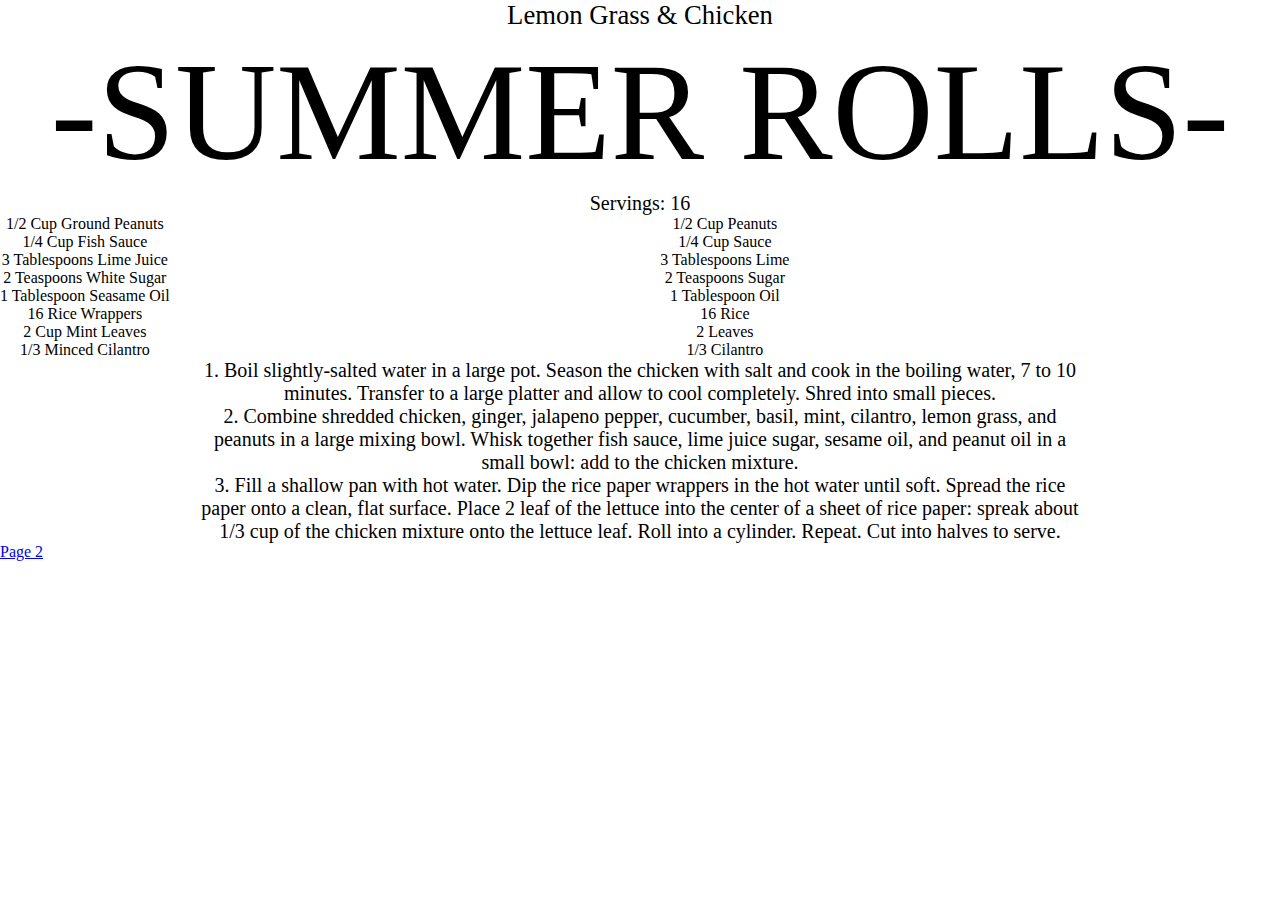
<file: yum/index.html>
<!DOCTYPE html>
<html>
  <head>  
  <link href="stylesheet.css" rel="stylesheet" type="text/css" />
  <title>yum!</title>

  </head>
  <body>
    <header>
      <h1 id="lemongrass">Lemon Grass & Chicken</h1>
      <h2 id="summerrolls">-SUMMER ROLLS-</h2>
      <h3 id="servings">Servings: 16</h3>
    
    </header>
    

    <div>
        <ul id= "ul1">
          <ol><strong>1/2 Cup </strong> Ground Peanuts</ol>
          <ol><strong>1/4 Cup </strong> Fish Sauce</ol>
          <ol><strong>3 Tablespoons </strong>Lime Juice</ol>
          <ol><strong>2 Teaspoons </strong> White Sugar</ol>
          <ol><strong>1 Tablespoon  </strong>Seasame Oil</ol>
          <ol><strong> 16</strong> Rice Wrappers</ol>
          <ol><strong>2</strong> Cup Mint Leaves</ol>
          <ol><strong>1/3 </strong>Minced Cilantro</ol>
        </ul id= "ul2">
         <ul2>
          <ol><strong>1/2 Cup </strong> Peanuts</ol>
          <ol><strong>1/4 Cup </strong>  Sauce</ol>
          <ol><strong>3 Tablespoons </strong>Lime </ol>
          <ol><strong>2 Teaspoons </strong>  Sugar</ol>
          <ol><strong>1 Tablespoon  </strong> Oil</ol>
          <ol><strong> 16</strong> Rice </ol>
          <ol><strong>2</strong>   Leaves</ol>
          <ol><strong>1/3 </strong> Cilantro</ol>
        </ul2>
     </div>


    <section>
        <p><strong>1.</strong> Boil slightly-salted water in a large pot. Season the chicken with salt and cook in the boiling water, 7 to 10 minutes. Transfer to a large platter and allow to cool completely. Shred into small pieces.</p>

        <p><strong>2.</strong> Combine shredded chicken, ginger, jalapeno pepper, cucumber, basil, mint, cilantro, lemon grass, and peanuts in a large mixing bowl. Whisk together fish sauce, lime juice sugar, sesame oil, and peanut oil in a small bowl: add to the chicken mixture.</p>
 
        <p><strong>3.</strong> Fill a shallow pan with hot water. Dip the rice paper wrappers in the hot water until soft. Spread the rice paper onto a clean, flat surface. Place 2 leaf of the lettuce into the center of a sheet of rice paper: spreak about 1/3 cup of the chicken mixture onto the lettuce leaf. Roll into a cylinder. Repeat. Cut into halves to serve.</p>
    </section>  
    
<a  href= " http://tjfreda.github.io/yum/page2.html ">Page 2 </a>





  </body>
</html>
</file>
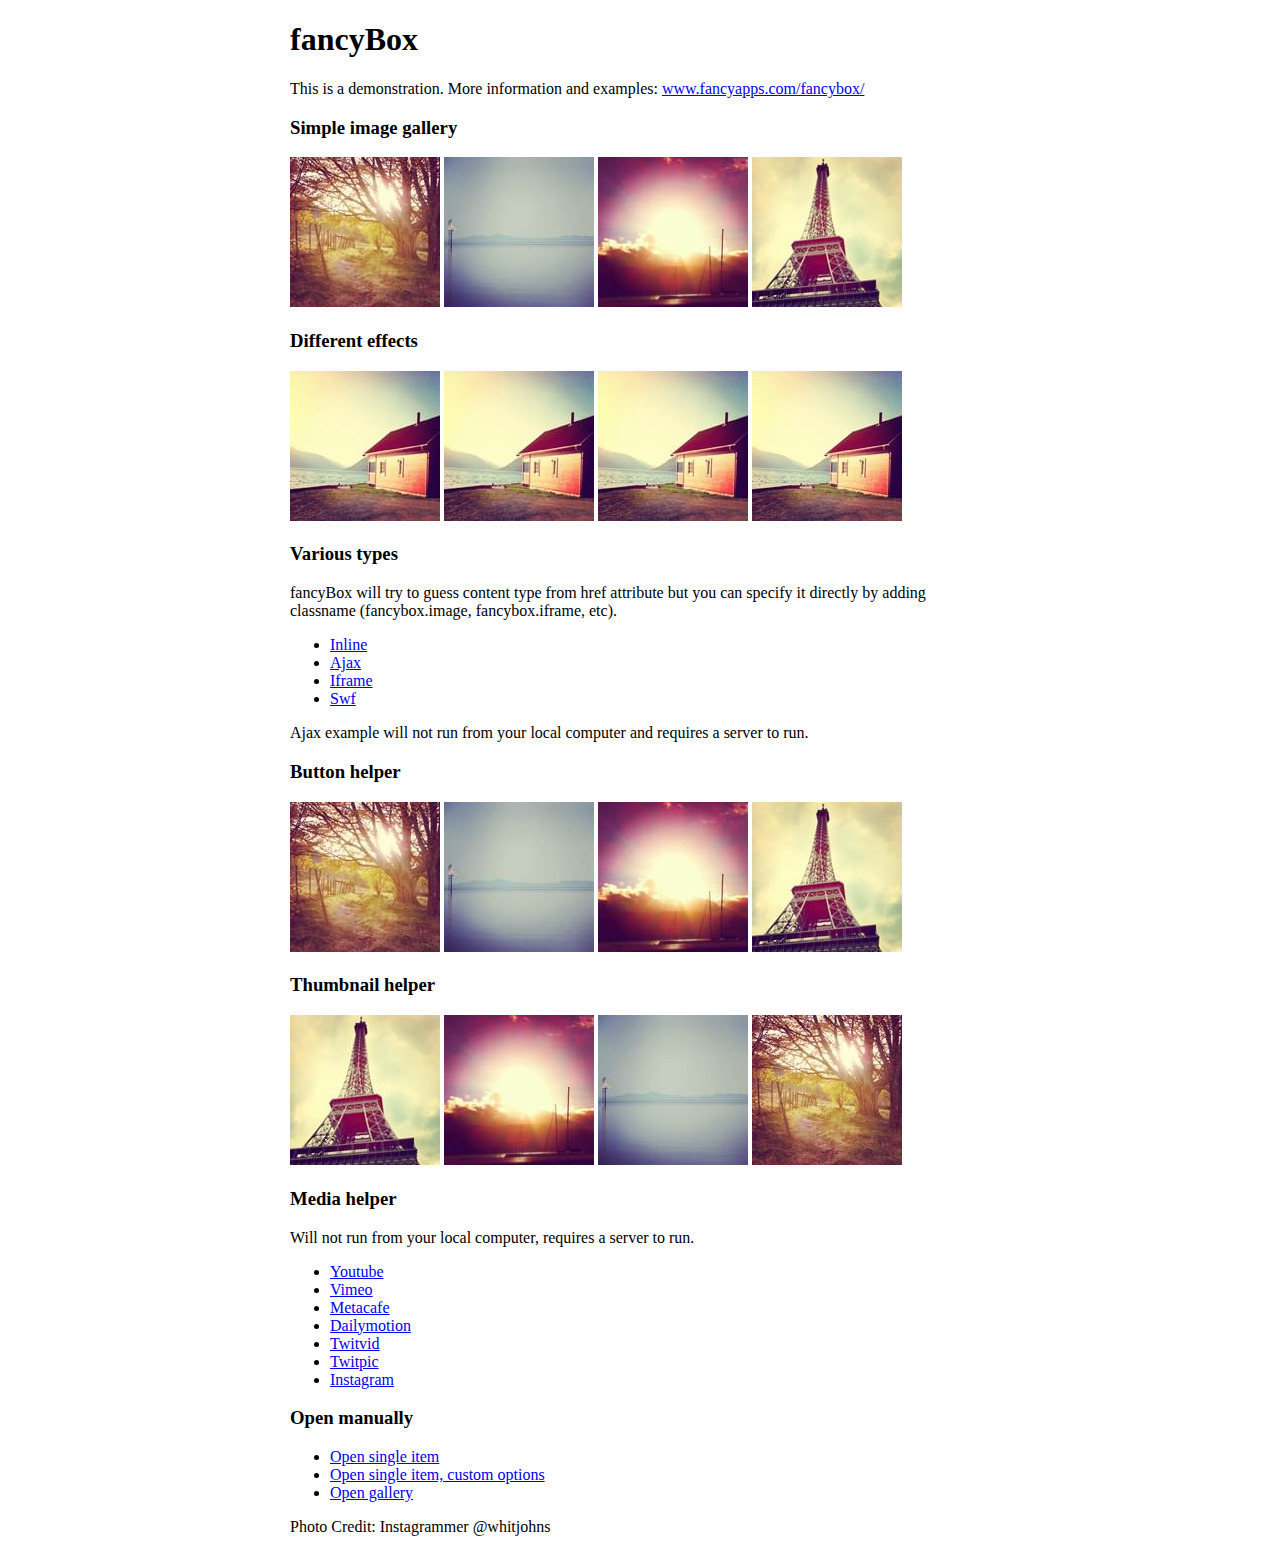
<file: cats-vs-dogs/fancybox/demo/index.html>
<!DOCTYPE html>
<html>
<head>
	<title>fancyBox - Fancy jQuery Lightbox Alternative | Demonstration</title>
	<meta http-equiv="Content-Type" content="text/html; charset=UTF-8" />

	<!-- Add jQuery library -->
	<script type="text/javascript" src="../lib/jquery-1.10.1.min.js"></script>

	<!-- Add mousewheel plugin (this is optional) -->
	<script type="text/javascript" src="../lib/jquery.mousewheel-3.0.6.pack.js"></script>

	<!-- Add fancyBox main JS and CSS files -->
	<script type="text/javascript" src="../source/jquery.fancybox.js?v=2.1.5"></script>
	<link rel="stylesheet" type="text/css" href="../source/jquery.fancybox.css?v=2.1.5" media="screen" />

	<!-- Add Button helper (this is optional) -->
	<link rel="stylesheet" type="text/css" href="../source/helpers/jquery.fancybox-buttons.css?v=1.0.5" />
	<script type="text/javascript" src="../source/helpers/jquery.fancybox-buttons.js?v=1.0.5"></script>

	<!-- Add Thumbnail helper (this is optional) -->
	<link rel="stylesheet" type="text/css" href="../source/helpers/jquery.fancybox-thumbs.css?v=1.0.7" />
	<script type="text/javascript" src="../source/helpers/jquery.fancybox-thumbs.js?v=1.0.7"></script>

	<!-- Add Media helper (this is optional) -->
	<script type="text/javascript" src="../source/helpers/jquery.fancybox-media.js?v=1.0.6"></script>

	<script type="text/javascript">
		$(document).ready(function() {
			/*
			 *  Simple image gallery. Uses default settings
			 */

			$('.fancybox').fancybox();

			/*
			 *  Different effects
			 */

			// Change title type, overlay closing speed
			$(".fancybox-effects-a").fancybox({
				helpers: {
					title : {
						type : 'outside'
					},
					overlay : {
						speedOut : 0
					}
				}
			});

			// Disable opening and closing animations, change title type
			$(".fancybox-effects-b").fancybox({
				openEffect  : 'none',
				closeEffect	: 'none',

				helpers : {
					title : {
						type : 'over'
					}
				}
			});

			// Set custom style, close if clicked, change title type and overlay color
			$(".fancybox-effects-c").fancybox({
				wrapCSS    : 'fancybox-custom',
				closeClick : true,

				openEffect : 'none',

				helpers : {
					title : {
						type : 'inside'
					},
					overlay : {
						css : {
							'background' : 'rgba(238,238,238,0.85)'
						}
					}
				}
			});

			// Remove padding, set opening and closing animations, close if clicked and disable overlay
			$(".fancybox-effects-d").fancybox({
				padding: 0,

				openEffect : 'elastic',
				openSpeed  : 150,

				closeEffect : 'elastic',
				closeSpeed  : 150,

				closeClick : true,

				helpers : {
					overlay : null
				}
			});

			/*
			 *  Button helper. Disable animations, hide close button, change title type and content
			 */

			$('.fancybox-buttons').fancybox({
				openEffect  : 'none',
				closeEffect : 'none',

				prevEffect : 'none',
				nextEffect : 'none',

				closeBtn  : false,

				helpers : {
					title : {
						type : 'inside'
					},
					buttons	: {}
				},

				afterLoad : function() {
					this.title = 'Image ' + (this.index + 1) + ' of ' + this.group.length + (this.title ? ' - ' + this.title : '');
				}
			});


			/*
			 *  Thumbnail helper. Disable animations, hide close button, arrows and slide to next gallery item if clicked
			 */

			$('.fancybox-thumbs').fancybox({
				prevEffect : 'none',
				nextEffect : 'none',

				closeBtn  : false,
				arrows    : false,
				nextClick : true,

				helpers : {
					thumbs : {
						width  : 50,
						height : 50
					}
				}
			});

			/*
			 *  Media helper. Group items, disable animations, hide arrows, enable media and button helpers.
			*/
			$('.fancybox-media')
				.attr('rel', 'media-gallery')
				.fancybox({
					openEffect : 'none',
					closeEffect : 'none',
					prevEffect : 'none',
					nextEffect : 'none',

					arrows : false,
					helpers : {
						media : {},
						buttons : {}
					}
				});

			/*
			 *  Open manually
			 */

			$("#fancybox-manual-a").click(function() {
				$.fancybox.open('1_b.jpg');
			});

			$("#fancybox-manual-b").click(function() {
				$.fancybox.open({
					href : 'iframe.html',
					type : 'iframe',
					padding : 5
				});
			});

			$("#fancybox-manual-c").click(function() {
				$.fancybox.open([
					{
						href : '1_b.jpg',
						title : 'My title'
					}, {
						href : '2_b.jpg',
						title : '2nd title'
					}, {
						href : '3_b.jpg'
					}
				], {
					helpers : {
						thumbs : {
							width: 75,
							height: 50
						}
					}
				});
			});


		});
	</script>
	<style type="text/css">
		.fancybox-custom .fancybox-skin {
			box-shadow: 0 0 50px #222;
		}

		body {
			max-width: 700px;
			margin: 0 auto;
		}
	</style>
</head>
<body>
	<h1>fancyBox</h1>

	<p>This is a demonstration. More information and examples: <a href="http://fancyapps.com/fancybox/">www.fancyapps.com/fancybox/</a></p>

	<h3>Simple image gallery</h3>
	<p>
		<a class="fancybox" href="1_b.jpg" data-fancybox-group="gallery" title="Lorem ipsum dolor sit amet"><img src="1_s.jpg" alt="" /></a>

		<a class="fancybox" href="2_b.jpg" data-fancybox-group="gallery" title="Etiam quis mi eu elit temp"><img src="2_s.jpg" alt="" /></a>

		<a class="fancybox" href="3_b.jpg" data-fancybox-group="gallery" title="Cras neque mi, semper leon"><img src="3_s.jpg" alt="" /></a>

		<a class="fancybox" href="4_b.jpg" data-fancybox-group="gallery" title="Sed vel sapien vel sem uno"><img src="4_s.jpg" alt="" /></a>
	</p>

	<h3>Different effects</h3>
	<p>
		<a class="fancybox-effects-a" href="5_b.jpg" title="Lorem ipsum dolor sit amet, consectetur adipiscing elit"><img src="5_s.jpg" alt="" /></a>

		<a class="fancybox-effects-b" href="5_b.jpg" title="Lorem ipsum dolor sit amet, consectetur adipiscing elit"><img src="5_s.jpg" alt="" /></a>

		<a class="fancybox-effects-c" href="5_b.jpg" title="Lorem ipsum dolor sit amet, consectetur adipiscing elit"><img src="5_s.jpg" alt="" /></a>

		<a class="fancybox-effects-d" href="5_b.jpg" title="Lorem ipsum dolor sit amet, consectetur adipiscing elit"><img src="5_s.jpg" alt="" /></a>
	</p>

	<h3>Various types</h3>
	<p>
		fancyBox will try to guess content type from href attribute but you can specify it directly by adding classname (fancybox.image, fancybox.iframe, etc).
	</p>
	<ul>
		<li><a class="fancybox" href="#inline1" title="Lorem ipsum dolor sit amet">Inline</a></li>
		<li><a class="fancybox fancybox.ajax" href="ajax.txt">Ajax</a></li>
		<li><a class="fancybox fancybox.iframe" href="iframe.html">Iframe</a></li>
		<li><a class="fancybox" href="http://www.adobe.com/jp/events/cs3_web_edition_tour/swfs/perform.swf">Swf</a></li>
	</ul>

	<div id="inline1" style="width:400px;display: none;">
		<h3>Etiam quis mi eu elit</h3>
		<p>
			Lorem ipsum dolor sit amet, consectetur adipiscing elit. Etiam quis mi eu elit tempor facilisis id et neque. Nulla sit amet sem sapien. Vestibulum imperdiet porta ante ac ornare. Nulla et lorem eu nibh adipiscing ultricies nec at lacus. Cras laoreet ultricies sem, at blandit mi eleifend aliquam. Nunc enim ipsum, vehicula non pretium varius, cursus ac tortor. Vivamus fringilla congue laoreet. Quisque ultrices sodales orci, quis rhoncus justo auctor in. Phasellus dui eros, bibendum eu feugiat ornare, faucibus eu mi. Nunc aliquet tempus sem, id aliquam diam varius ac. Maecenas nisl nunc, molestie vitae eleifend vel, iaculis sed magna. Aenean tempus lacus vitae orci posuere porttitor eget non felis. Donec lectus elit, aliquam nec eleifend sit amet, vestibulum sed nunc.
		</p>
	</div>

	<p>
		Ajax example will not run from your local computer and requires a server to run.
	</p>

	<h3>Button helper</h3>
	<p>
		<a class="fancybox-buttons" data-fancybox-group="button" href="1_b.jpg"><img src="1_s.jpg" alt="" /></a>

		<a class="fancybox-buttons" data-fancybox-group="button" href="2_b.jpg"><img src="2_s.jpg" alt="" /></a>

		<a class="fancybox-buttons" data-fancybox-group="button" href="3_b.jpg"><img src="3_s.jpg" alt="" /></a>

		<a class="fancybox-buttons" data-fancybox-group="button" href="4_b.jpg"><img src="4_s.jpg" alt="" /></a>
	</p>

	<h3>Thumbnail helper</h3>
	<p>
		<a class="fancybox-thumbs" data-fancybox-group="thumb" href="4_b.jpg"><img src="4_s.jpg" alt="" /></a>

		<a class="fancybox-thumbs" data-fancybox-group="thumb" href="3_b.jpg"><img src="3_s.jpg" alt="" /></a>

		<a class="fancybox-thumbs" data-fancybox-group="thumb" href="2_b.jpg"><img src="2_s.jpg" alt="" /></a>

		<a class="fancybox-thumbs" data-fancybox-group="thumb" href="1_b.jpg"><img src="1_s.jpg" alt="" /></a>
	</p>

	<h3>Media helper</h3>
	<p>
		Will not run from your local computer, requires a server to run.
	</p>

	<ul>
		<li><a class="fancybox-media" href="http://www.youtube.com/watch?v=opj24KnzrWo">Youtube</a></li>
		<li><a class="fancybox-media" href="http://vimeo.com/47480346">Vimeo</a></li>
		<li><a class="fancybox-media" href="http://www.metacafe.com/watch/7635964/">Metacafe</a></li>
		<li><a class="fancybox-media" href="http://www.dailymotion.com/video/xoeylt_electric-guest-this-head-i-hold_music">Dailymotion</a></li>
		<li><a class="fancybox-media" href="http://twitvid.com/QY7MD">Twitvid</a></li>
		<li><a class="fancybox-media" href="http://twitpic.com/7p93st">Twitpic</a></li>
		<li><a class="fancybox-media" href="http://instagr.am/p/IejkuUGxQn">Instagram</a></li>
	</ul>

	<h3>Open manually</h3>
	<ul>
		<li><a id="fancybox-manual-a" href="javascript:;">Open single item</a></li>
		<li><a id="fancybox-manual-b" href="javascript:;">Open single item, custom options</a></li>
		<li><a id="fancybox-manual-c" href="javascript:;">Open gallery</a></li>
	</ul>

	<p>
		Photo Credit: Instagrammer @whitjohns
	</p>
</body>
</html>
</file>
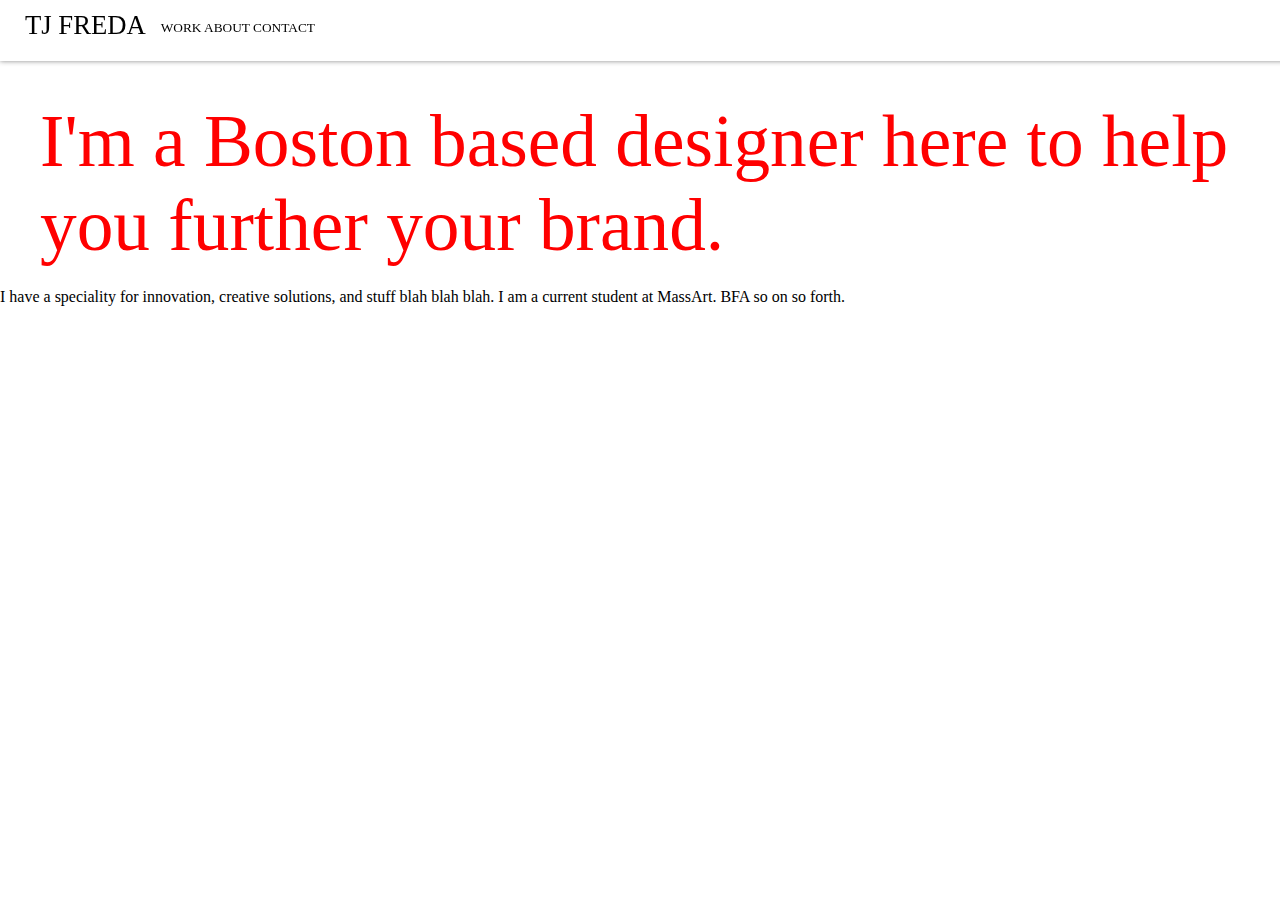
<file: final/about.html>
<!DOCTYPE html>
<html>
 <title>Tj Freda</title>
  <!--[if lt IE 9]>
  <script src="http://html5shiv.googlecode.com/svn/trunk/html5.js"></script>
  <![endif]-->

<head>
 <title>Tj Freda</title>
   <link rel="stylesheet" href="style.css" type="text/css" media="screen" />
</head>


<body>
<header id='site-header'>

<nav id='top-nav'>
  <h1><a href='http://tjfreda.github.io/final/'>Tj Freda</a></h1>
   <div class="stuff">
      <a href='http://tjfreda.github.io/final/'>Work</a> 
     <a href='http://tjfreda.github.io/final/about.html'>About</a> 
   <a href='http://tjfreda.github.io/final/contact.html'>Contact</a>
  </div>
  </nav>
</header>

<section>
  
   <h3>I'm a Boston based designer here to help you further your brand.</h3>
  <p1>I have a speciality for innovation, creative solutions, and stuff blah blah blah.</p1>
   <p1>I am a current student at MassArt. BFA so on so forth.</p1>
</section>

</div> <!-- end #site-wrapper -->























<!-- <div id='content-wrapper'>
  <div id='content'>
    <article id='page'>
        <h1>Header 1</h1>
        <h2>Lorem Ipsum Dolor Sit Amet</h2>
        <p>Dictumst. Nullam malesuada molestie lorem. Nunc non mauris. Nam accumsan
          tortor gravida elit. Cras porttitor.</p>

        <p>Praesent vel enim sed eros luctus imperdiet. Mauris neque ante, placerat at,
          mollis vitae, faucibus quis, leo. Ut feugiat. Vivamus urna quam, congue
          vulputate, convallis non, cursus cursus, risus. Quisque aliquet. Donec
          vulputate egestas elit. Morbi dictum, sem sit amet aliquam euismod, odio
          tortor pellentesque odio, ac ultrices enim nibh sed quam. Integer tortor
          velit, condimentum a, vestibulum eget, sagittis nec, neque. Aenean est urna,
          bibendum et, imperdiet at, rhoncus in, arcu. In hac habitasse platea
          dictumst. Vestibulum blandit dignissim dui. Maecenas vitae magna non felis
          ornare.</p>



        <h2>Lorem Ipsum Dolor Sit Amet</h2>
        <p>Dictumst. Nullam malesuada molestie lorem. Nunc non mauris. Nam accumsan
          tortor gravida elit. Cras porttitor.</p>

        <p>Praesent vel enim sed eros luctus imperdiet. Mauris neque ante, placerat at,
          mollis vitae, faucibus quis, leo. Ut feugiat. Vivamus urna quam, congue
          vulputate, convallis non, cursus cursus, risus. Quisque aliquet. Donec
          vulputate egestas elit. Morbi dictum, sem sit amet aliquam euismod, odio
          tortor pellentesque odio, ac ultrices enim nibh sed quam. Integer tortor
          velit, condimentum a, vestibulum eget, sagittis nec, neque. Aenean est urna,
          bibendum et, imperdiet at, rhoncus in, arcu. In hac habitasse platea
          dictumst. Vestibulum blandit dignissim dui. Maecenas vitae magna non felis
          ornare.</p>

    </article>
    <aside id='sidebar'>
      <h1>Dolor sit Amet</h1>
      <ul>
        <li>
        	<a href="#">Lorem Ipsum</a></li>
        <li>
        	<a href="#">Lorem Ipsum</a></li>
        <li>
        	<a href="#">Lorem Ipsum</a></li>
        <li>
        	<a href="#">Lorem Ipsum</a></li>
        <li>
        	<a href="#">Lorem Ipsum</a></li>
        <li>
        	<a href="#">Lorem Ipsum</a></li>
        <li>
        	<a href="#">Lorem Ipsum</a></li>
        <li>
        	<a href="#">Lorem Ipsum</a></li>
      </ul>
      <a href='#'><img src='images/robot-pets.png'/></a>
      <a href='#'><img src='images/vintage-bots.png'/></a>
      </aside> <!-- end #sidebar -->
  <!-- </div>
</div> <!-- end #content-wrapper -->

<!--    <div id='footer-wrapper'>
  <footer id='site-footer'>
    <section id='footer-contact'>
      <h1>Contact Us</h1>
      <p>Praesent vel enim sed eros luctus imperdiet. Mauris neque ante, placerat at,
        mollis vitae, faucibus quis, leo. Ut feugiat.</p>
    </section>

    <section id='footer-follow'>
      <h1>Follow Us</h1>

      <ul>
        <li><a href='#'><img src='images/facebook.png'/></a></li>
        <li><a href='#'><img src='images/rss.png'/></a></li>
        <li><a href='#'><img src='images/twitter.png'/></a></li>
      </ul>
    </section>
  </footer>
</div> <!-- end #footer-wrapper -->



</body>




</html>
</file>
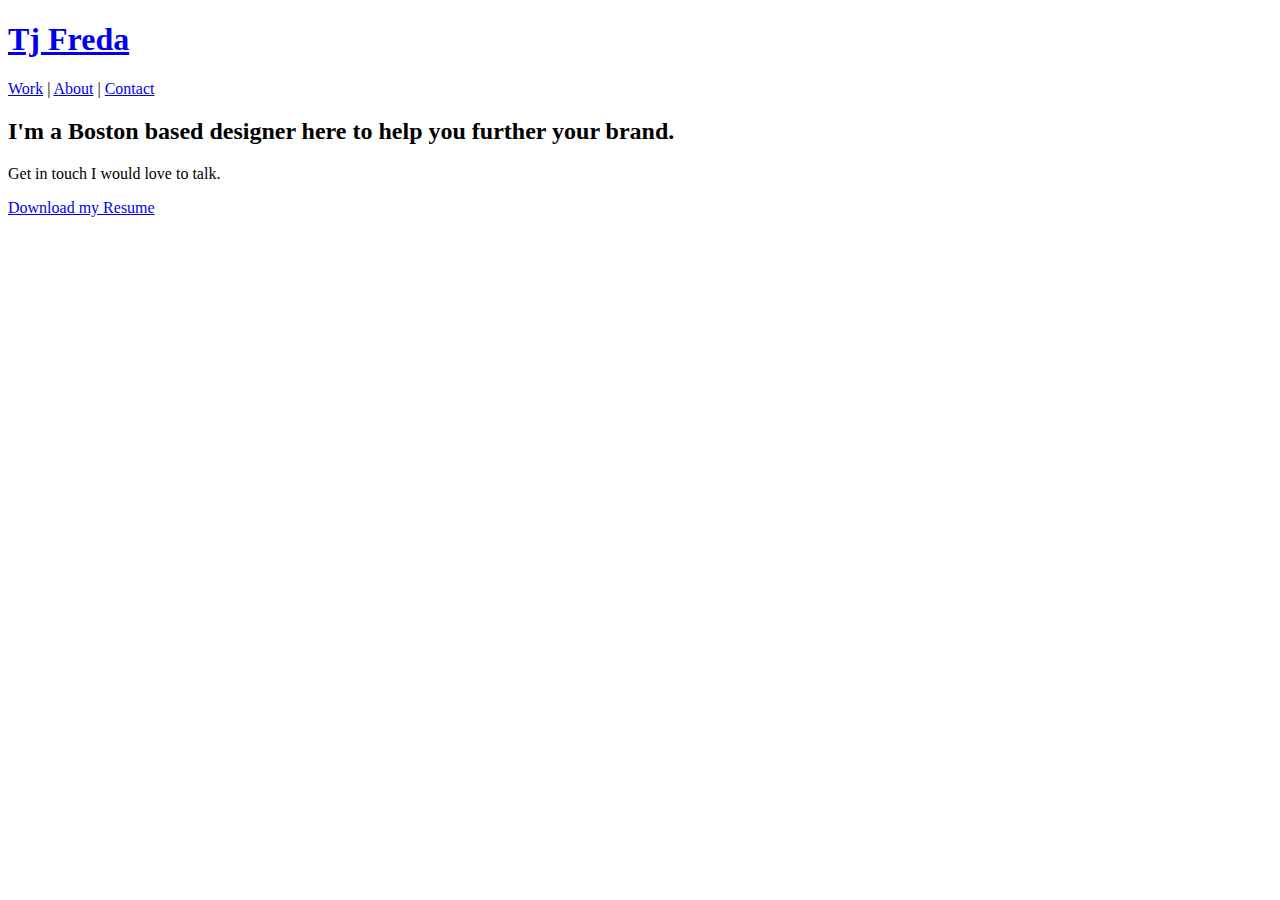
<file: final/contact.html>
<!DOCTYPE html>
<html>
 <title>Tj Freda</title>
  <!--[if lt IE 9]>
  <script src="http://html5shiv.googlecode.com/svn/trunk/html5.js"></script>
  <![endif]-->
 


</head>
<body>
<div id='site-wrapper'>
<header id='site-header'>
  <h1><a href='http://tjfreda.github.io/final/'>Tj Freda</a></h1>

  <nav id='top-nav'>
    <a href='http://tjfreda.github.io/final/'>Work</a> 
    | <a href='http://tjfreda.github.io/about/'>About</a> 
	| <a href='http://tjfreda.github.io/contact/'>Contact</a>
  </nav>

  <h2>I'm a Boston based designer here to help you further your brand.</h2>
  <p>Get in touch I would love to talk.</p>
   <a href="http://resume.pdf" target="_blank">Download my Resume</a>


</header>
</div> <!-- end #site-wrapper -->























<!-- <div id='content-wrapper'>
  <div id='content'>
    <article id='page'>
        <h1>Header 1</h1>
        <h2>Lorem Ipsum Dolor Sit Amet</h2>
        <p>Dictumst. Nullam malesuada molestie lorem. Nunc non mauris. Nam accumsan
          tortor gravida elit. Cras porttitor.</p>

        <p>Praesent vel enim sed eros luctus imperdiet. Mauris neque ante, placerat at,
          mollis vitae, faucibus quis, leo. Ut feugiat. Vivamus urna quam, congue
          vulputate, convallis non, cursus cursus, risus. Quisque aliquet. Donec
          vulputate egestas elit. Morbi dictum, sem sit amet aliquam euismod, odio
          tortor pellentesque odio, ac ultrices enim nibh sed quam. Integer tortor
          velit, condimentum a, vestibulum eget, sagittis nec, neque. Aenean est urna,
          bibendum et, imperdiet at, rhoncus in, arcu. In hac habitasse platea
          dictumst. Vestibulum blandit dignissim dui. Maecenas vitae magna non felis
          ornare.</p>



        <h2>Lorem Ipsum Dolor Sit Amet</h2>
        <p>Dictumst. Nullam malesuada molestie lorem. Nunc non mauris. Nam accumsan
          tortor gravida elit. Cras porttitor.</p>

        <p>Praesent vel enim sed eros luctus imperdiet. Mauris neque ante, placerat at,
          mollis vitae, faucibus quis, leo. Ut feugiat. Vivamus urna quam, congue
          vulputate, convallis non, cursus cursus, risus. Quisque aliquet. Donec
          vulputate egestas elit. Morbi dictum, sem sit amet aliquam euismod, odio
          tortor pellentesque odio, ac ultrices enim nibh sed quam. Integer tortor
          velit, condimentum a, vestibulum eget, sagittis nec, neque. Aenean est urna,
          bibendum et, imperdiet at, rhoncus in, arcu. In hac habitasse platea
          dictumst. Vestibulum blandit dignissim dui. Maecenas vitae magna non felis
          ornare.</p>

    </article>
    <aside id='sidebar'>
      <h1>Dolor sit Amet</h1>
      <ul>
        <li>
        	<a href="#">Lorem Ipsum</a></li>
        <li>
        	<a href="#">Lorem Ipsum</a></li>
        <li>
        	<a href="#">Lorem Ipsum</a></li>
        <li>
        	<a href="#">Lorem Ipsum</a></li>
        <li>
        	<a href="#">Lorem Ipsum</a></li>
        <li>
        	<a href="#">Lorem Ipsum</a></li>
        <li>
        	<a href="#">Lorem Ipsum</a></li>
        <li>
        	<a href="#">Lorem Ipsum</a></li>
      </ul>
      <a href='#'><img src='images/robot-pets.png'/></a>
      <a href='#'><img src='images/vintage-bots.png'/></a>
      </aside> <!-- end #sidebar -->
  <!-- </div>
</div> <!-- end #content-wrapper -->

<!--    <div id='footer-wrapper'>
  <footer id='site-footer'>
    <section id='footer-contact'>
      <h1>Contact Us</h1>
      <p>Praesent vel enim sed eros luctus imperdiet. Mauris neque ante, placerat at,
        mollis vitae, faucibus quis, leo. Ut feugiat.</p>
    </section>

    <section id='footer-follow'>
      <h1>Follow Us</h1>

      <ul>
        <li><a href='#'><img src='images/facebook.png'/></a></li>
        <li><a href='#'><img src='images/rss.png'/></a></li>
        <li><a href='#'><img src='images/twitter.png'/></a></li>
      </ul>
    </section>
  </footer>
</div> <!-- end #footer-wrapper -->



</body>




</html>
</file>
<file: yum/stylesheet.css>
/* http://meyerweb.com/eric/tools/css/reset/ 
   v2.0 | 20110126
   License: none (public domain)
*/

html, body, div, span, applet, object, iframe,
h1, h2, h3, h4, h5, h6, p, blockquote, pre,
a, abbr, acronym, address, big, cite, code,
del, dfn, em, img, ins, kbd, q, s, samp,
small, strike, strong, sub, sup, tt, var,
b, u, i, center,
dl, dt, dd, ol, ul, li,
fieldset, form, label, legend,
table, caption, tbody, tfoot, thead, tr, th, td,
article, aside, canvas, details, embed, 
figure, figcaption, footer, header, hgroup, 
menu, nav, output, ruby, section, summary,
time, mark, audio, video {
    margin: 0;
    padding: 0;
    border: 0;
    font-size: 100%;
    font: inherit;
    vertical-align: baseline;
}
/* HTML5 display-role reset for older browsers */  







#lemongrass { font-family:english;
             font-size: 20pt;
             text-align: center; }

#summerrolls {font-family:franchise;
              font-size: 105pt;
              text-align: center;}

#servings { font-family:baskerville-light;
            font-size:15pt;
           	text-align: center;}
    
p 		  { font-size:20px;
      		margin-right: 200px;
      		margin-left: 200px;
  	  		text-align: center;}
      
div 	  { text-align: center; }


ul {clear: both;}
#ul1 {float: left; }

}

#ul2 {float:50%;
}
    
    
























/* #lemongrass {
	text-transform:uppercase;
	font-size:2pt;
	font-family:helvetica-bold;
}


#summerrolls {

	text-transform:uppercase;
	font-size:55pt;
	font-family:helvetica-bold;
}


body {
	font-family:helvetica;
}

nav{
	font-style:italic;
	font-size:12px;
}

ol {font-size:12px;}

p {
	font-size:12px;
	padding:10px;
}

#ingredients {
	font-style:italic;
}
</file>
<file: final/style.css>
/* http://meyerweb.com/eric/tools/css/reset/ 
   v2.0 | 20110126
   License: none (public domain)
*/

html, body, div, span, applet, object, iframe,
h1, h2, h3, h4, h5, h6, p, p1, blockquote, pre,
a, abbr, acronym, address, big, cite, code,
del, dfn, em, img, ins, kbd, q, s, samp,
small, strike, strong, sub, sup, tt, var,
b, u, i, center,
dl, dt, dd, ol, ul, li,
fieldset, form, label, legend,
table, caption, tbody, tfoot, thead, tr, th, td,
article, aside, canvas, details, embed, 
figure, figcaption, footer, header, hgroup, 
menu, nav, output, ruby, section, summary,
time, mark, audio, video {
    margin: 0;
    padding: 0;
    border: 0;
    font-size: 100%;
    font: inherit;
    vertical-align: baseline;
}
/* HTML5 display-role reset for older browsers */
<link href='https://fonts.googleapis.com/css?family=Montserrat' rel='stylesheet' type='text/css'>

p { font-family:Montserrat-bold;
  font-size: 100pt;
}

  

h1 {font-family:Montserrat-bold;
	text-transform: uppercase;
	text-decoration: none;
	color:black;	
  	font-size: 20pt;
	float: left;
	padding-top: 10px;
	padding-right: 15px;
	padding-left: 20px;

}



nav {font-family:montserrat;
	font-size: 10pt;
	background-color: white;
	width:100%;
	text-transform: uppercase;
	text-decoration: none;
	padding-bottom: 20px;
	padding-left: 5px;
	 box-shadow: 0px 0px 5px #888888;
	display:block;
	position:fixed;
	top:0;
	left:0;
	z-index:5;
}

.stuff{
	padding-top: 20px;

}



  a{
  	text-decoration: none;
  	color:black;
  }


  a:hover{
  	text-decoration: none;
  	color:red;
  }





  a:active{
  	text-decoration: none;
  	color:gray;
  }

img {
	padding:10px;
  display: inline-block;
  vertical-align: middle;
  -webkit-transform: translateZ(0);
  transform: translateZ(0);
  box-shadow: 0 0 1px rgba(0, 0, 0, 0);
  -webkit-backface-visibility: hidden;
  backface-visibility: hidden;
  -moz-osx-font-smoothing: grayscale;
  -webkit-transition-duration: 0.3s;
  transition-duration: 0.3s;
  -webkit-transition-property: transform;
  transition-property: transform;
}
img:hover, img:focus, img:active {
  -webkit-transform: scale(1.1);
  transform: scale(1.1);
}


.tj{
	margin:0,auto;
	text-align: center;
	position:relative;
	
}

h3 {font-family:montserrat-bold;
	font-size: 55pt;
	color: red;
	padding-top: 100px;
	padding-bottom: 20px;
	margin-left: 40px;
	position:relative;}

h4 {font-family:montserrat;
	font-size: 12pt;
	color: gray;
	margin-right: 50%;
	margin-left: 40px;
	padding-bottom: 205px;
}

h5 {font-family:montserrat;
	font-size: 10pt;
	color: gray;
	margin-right: 50%;
	margin-left: 40px;
}

h6 {padding-top: 100px;
	font-family:montserrat;
	font-size: 10pt;
	color: gray;
	margin-right: 50%;
	margin-left: 40px;
}


.vinyl { display: block;
    width: 100px;
    height: 100px;

}



	margin:0,auto;
		text-align: center;
		position:relative;
		width: 10px;
		height: 10px;
		float: left;
</file>
